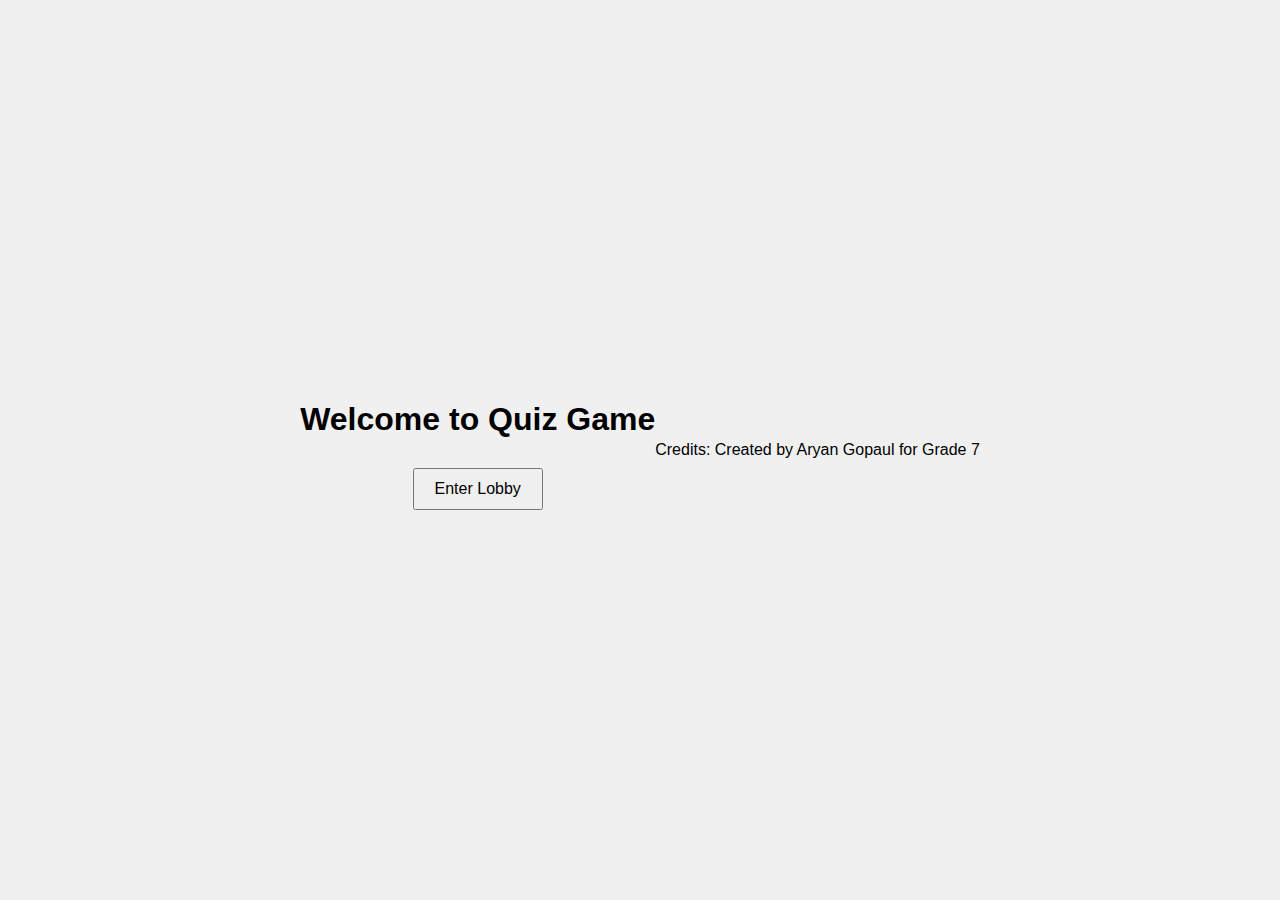
<file: index.html>
<!DOCTYPE html>
<html lang="en">
<head>
    <meta charset="UTF-8">
    <meta name="viewport" content="width=device-width, initial-scale=1.0">
    <title>Welcome to Quiz Game</title>
    <link rel="stylesheet" href="styles.css">
</head>
<body>
    <div id="homeScreen">
        <h1>Welcome to Quiz Game</h1>
        <button id="enterLobby">Enter Lobby</button>
    </div>
    <footer>
        <p>Credits: Created by Aryan Gopaul for Grade 7</p>
    </footer>
    <script>
        document.getElementById('enterLobby').addEventListener('click', () => {
            window.location.href = 'lobby.html';
        });
    </script>
</body>
</html>
</file>
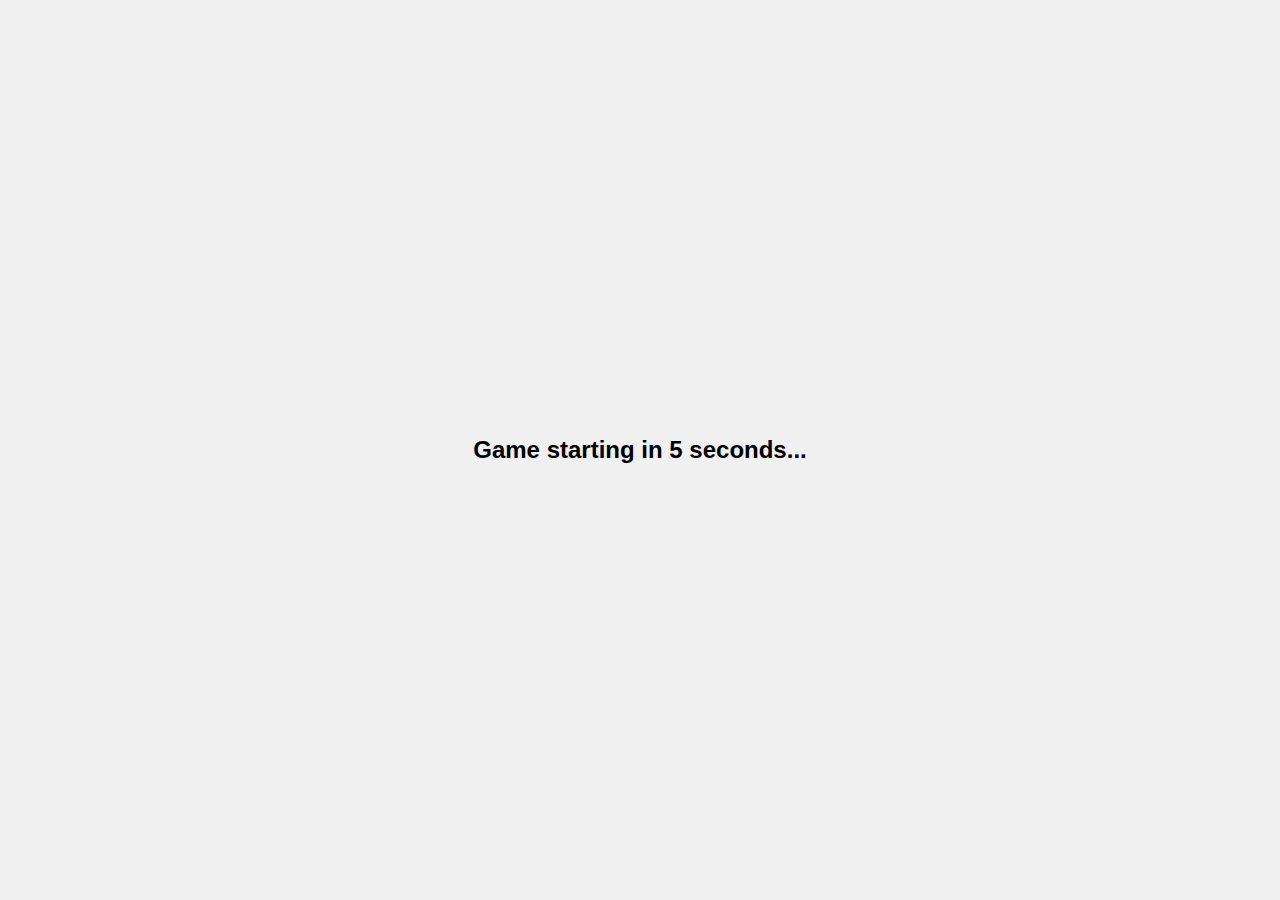
<file: countdown.html>
<!DOCTYPE html>
<html lang="en">
<head>
    <meta charset="UTF-8">
    <meta name="viewport" content="width=device-width, initial-scale=1.0">
    <title>Quiz Game Countdown</title>
    <link rel="stylesheet" href="styles.css">
</head>
<body>
    <div id="countdownScreen">
        <h2>Game starting in <span id="countdown">5</span> seconds...</h2>
    </div>
    <script>
        let countdown = 5;
        const countdownElement = document.getElementById('countdown');

        const countdownInterval = setInterval(() => {
            countdown--;
            countdownElement.innerText = countdown;
            if (countdown === 0) {
                clearInterval(countdownInterval);
                window.location.href = 'game.html';
            }
        }, 1000);
    </script>
</body>
</html>
</file>
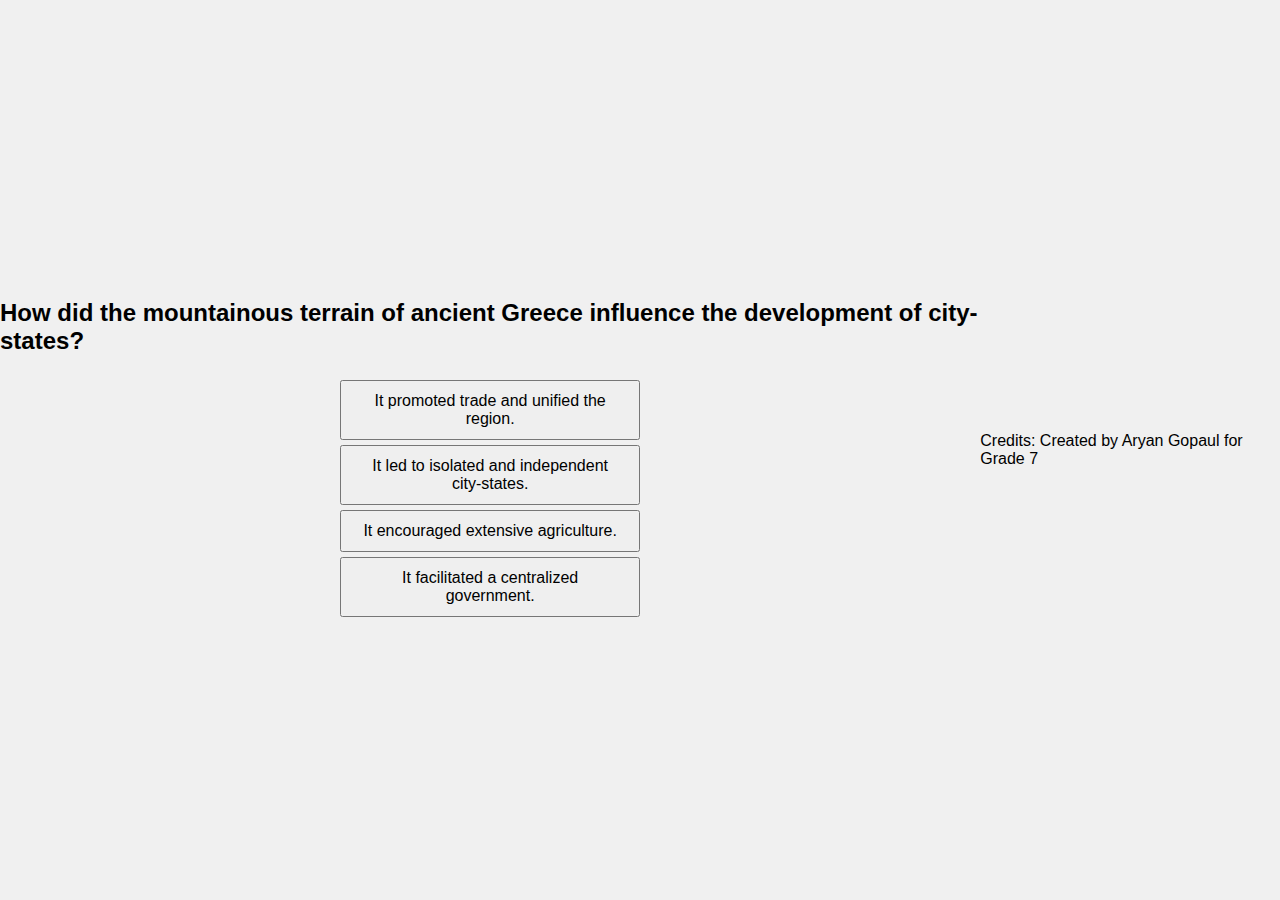
<file: game.html>
<!DOCTYPE html>
<html lang="en">
<head>
    <meta charset="UTF-8">
    <meta name="viewport" content="width=device-width, initial-scale=1.0">
    <title>Quiz Game</title>
    <link rel="stylesheet" href="styles.css">
</head>
<body>
    <div id="questionScreen">
        <h2 id="question"></h2>
        <div id="answers">
            <button class="answerButton">Answer 1</button>
            <button class="answerButton">Answer 2</button>
            <button class="answerButton">Answer 3</button>
            <button class="answerButton">Answer 4</button>
        </div>
    </div>
    <footer>
        <p>Credits: Created by Aryan Gopaul for Grade 7</p>
    </footer>
    <script src="questions.js"></script>
    <script src="game.js"></script>
</body>
</html>
</file>
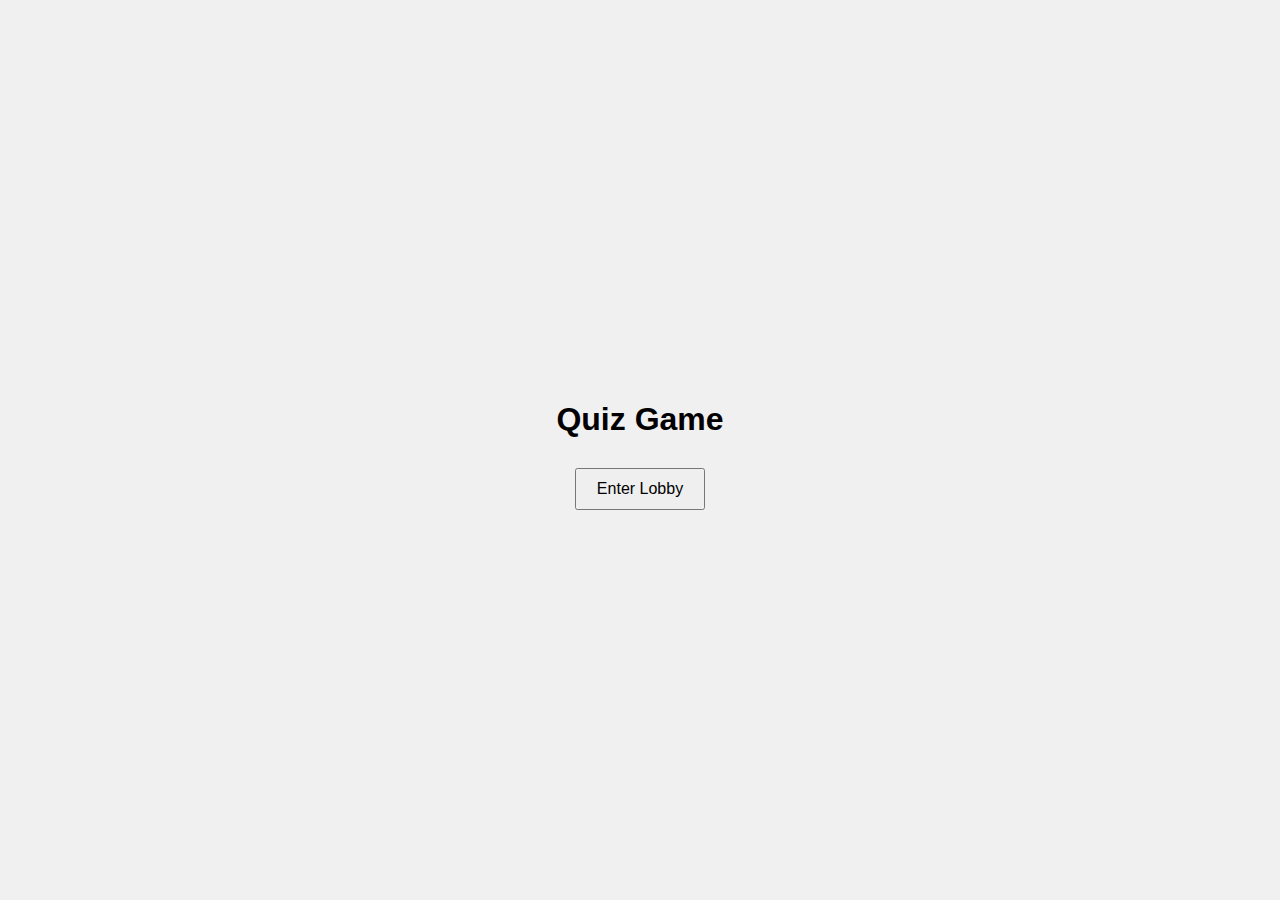
<file: home.html>
<!DOCTYPE html>
<html lang="en">
<head>
    <meta charset="UTF-8">
    <meta name="viewport" content="width=device-width, initial-scale=1.0">
    <title>Quiz Game</title>
    <link rel="stylesheet" href="styles.css">
</head>
<body>
    <div id="homeScreen">
        <h1>Quiz Game</h1>
        <button id="enterLobby">Enter Lobby</button>
    </div>
    <script>
        document.getElementById('enterLobby').addEventListener('click', () => {
            window.location.href = 'lobby.html';
        });
    </script>
</body>
</html>
</file>
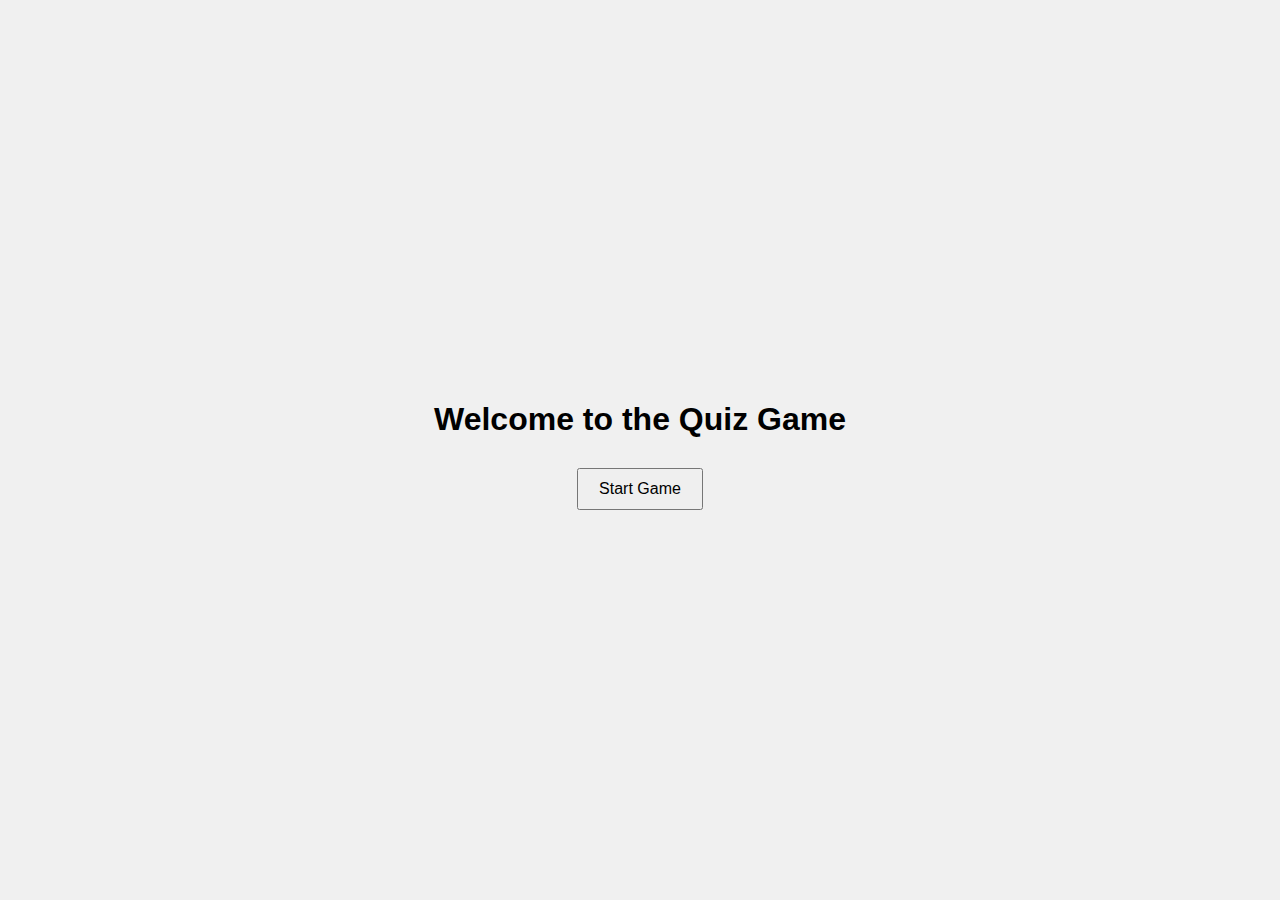
<file: lobby.html>
<!DOCTYPE html>
<html lang="en">
<head>
    <meta charset="UTF-8">
    <meta name="viewport" content="width=device-width, initial-scale=1.0">
    <title>Quiz Game Lobby</title>
    <link rel="stylesheet" href="styles.css">
</head>
<body>
    <div id="lobbyScreen">
        <h1>Welcome to the Quiz Game</h1>
        <button id="startGame">Start Game</button>
    </div>
    <script>
        document.getElementById('startGame').addEventListener('click', () => {
            window.location.href = 'countdown.html';
        });
    </script>
</body>
</html>
</file>
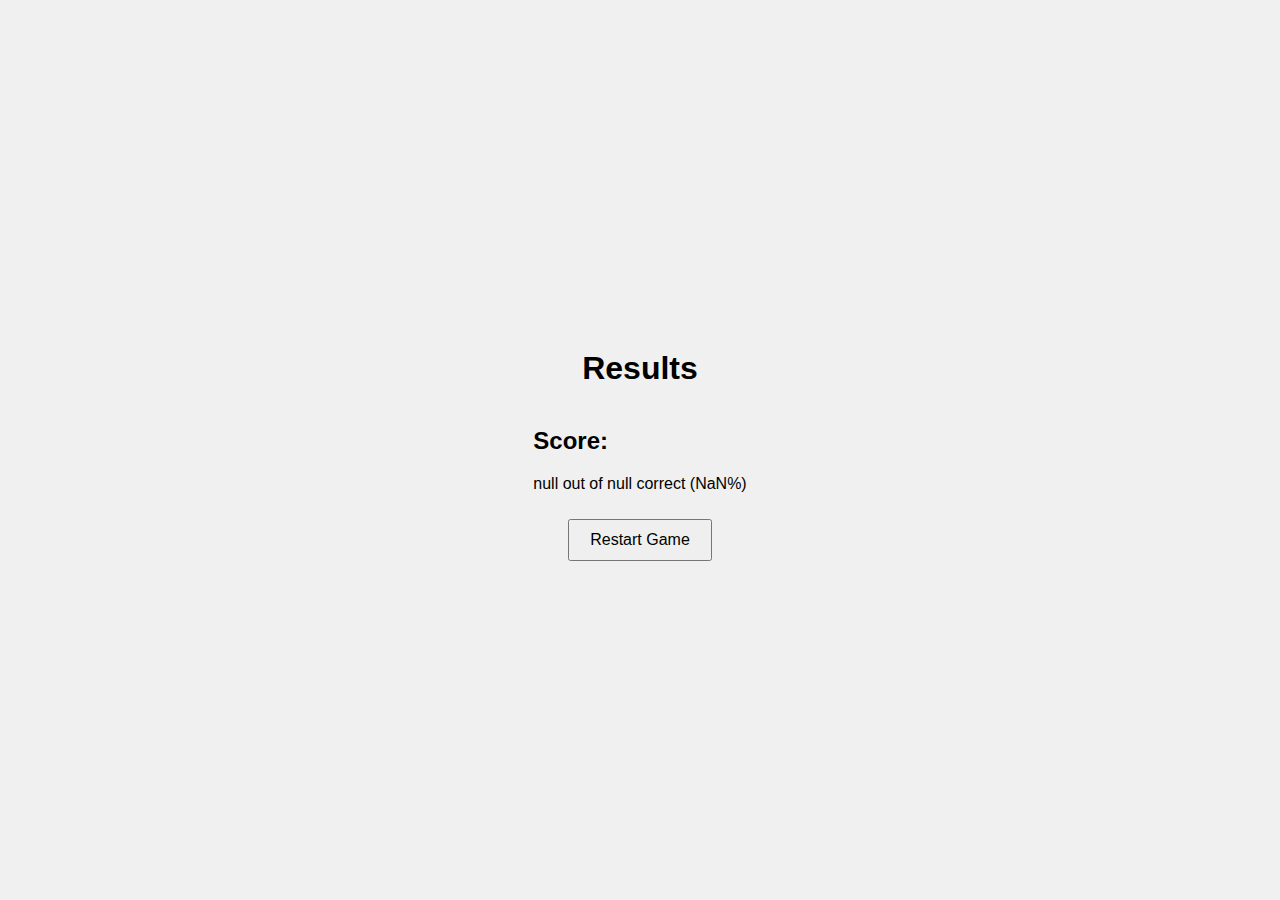
<file: results.html>
<!DOCTYPE html>
<html lang="en">
<head>
    <meta charset="UTF-8">
    <meta name="viewport" content="width=device-width, initial-scale=1.0">
    <title>Quiz Game Results</title>
    <link rel="stylesheet" href="styles.css">
</head>
<body>
    <div id="resultsScreen">
        <h1>Results</h1>
        <div id="results">
            <h2>Score:</h2>
            <p id="finalScore"></p>
        </div>
        <button id="restartGame">Restart Game</button>
    </div>
    <script>
        document.addEventListener('DOMContentLoaded', () => {
            const finalScoreElement = document.getElementById('finalScore');
            const score = localStorage.getItem('score');
            const totalQuestions = localStorage.getItem('totalQuestions');
            const percentage = ((score / totalQuestions) * 100).toFixed(2);
            finalScoreElement.innerText = `${score} out of ${totalQuestions} correct (${percentage}%)`;

            document.getElementById('restartGame').addEventListener('click', () => {
                localStorage.clear();
                window.location.href = 'home.html';
            });
        });
    </script>
</body>
</html>
</file>
<file: styles.css>
body {
    font-family: Arial, sans-serif;
    display: flex;
    justify-content: center;
    align-items: center;
    height: 100vh;
    margin: 0;
    background-color: #f0f0f0;
}

#homeScreen, #lobbyScreen, #countdownScreen, #questionScreen, #resultsScreen {
    display: flex;
    flex-direction: column;
    align-items: center;
}

h1, h2 {
    margin: 20px 0;
}

button {
    padding: 10px 20px;
    margin: 10px;
    font-size: 16px;
    cursor: pointer;
}

.answerButton {
    display: block;
    width: 100%;
    max-width: 300px;
    margin: 5px 0;
}
</file>
